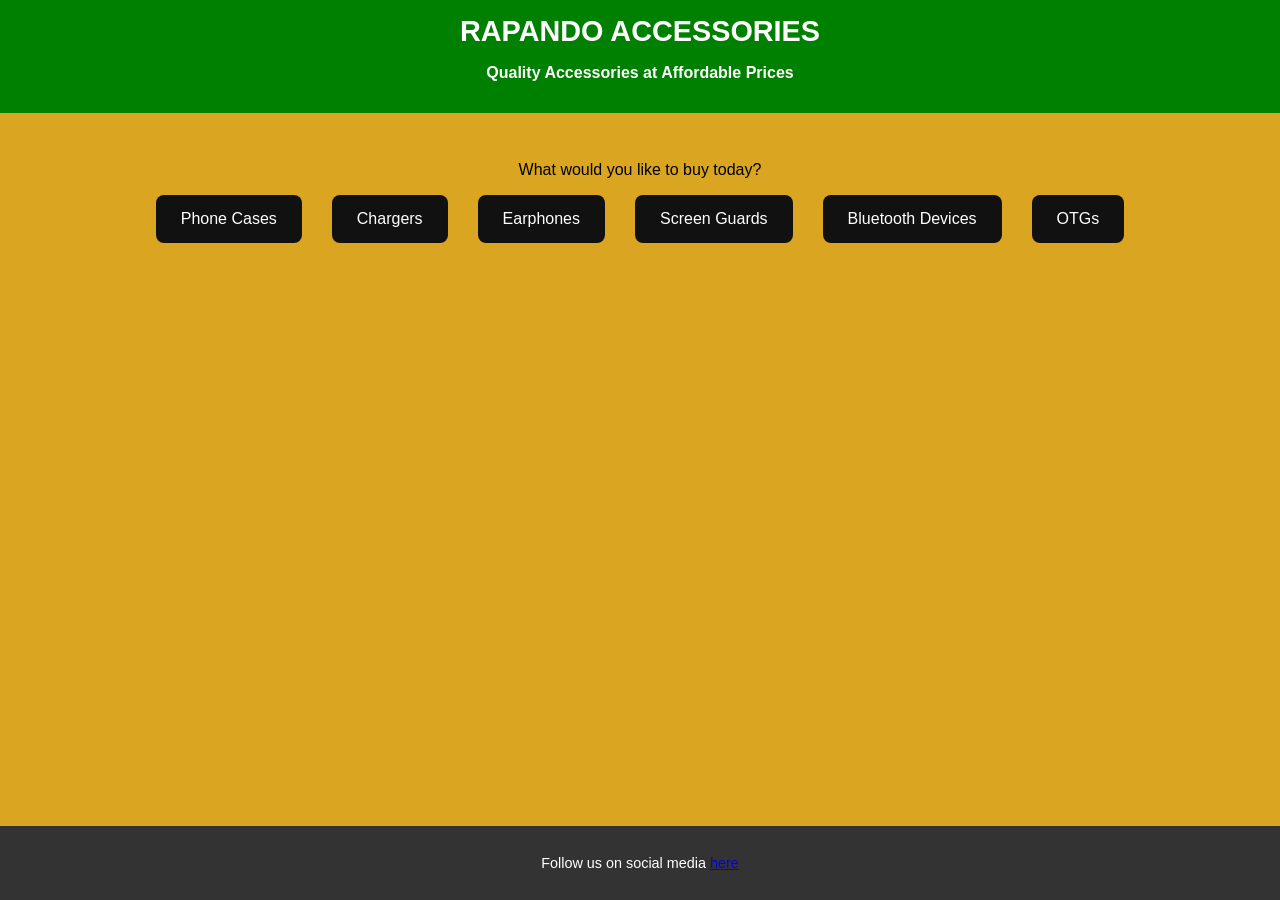
<file: index.html>
<!DOCTYPE html>
<html lang="en">
<head>
<meta charset="UTF-8">
<meta name="viewport" content="width=device-width, initial-scale=1.0">
<title>Rapando Phone Accessories</title>
<link rel="stylesheet" href="css/style.css">
</head>
<body>

<header>
  <h1>RAPANDO ACCESSORIES</h1>
  <p><b>Quality Accessories at Affordable Prices</b></p>
</header>

<section class="main">
  <p>What would you like to buy today?</p>

  <div class="category-buttons">
    <a href="phone-cases.html" class="category-btn">Phone Cases</a>
    <a href="chargers.html" class="category-btn">Chargers</a>
    <a href="earphones.html" class="category-btn">Earphones</a>
    <a href="screen-guards.html" class="category-btn">Screen Guards</a>
    <a href="bluetooth.html" class="category-btn">Bluetooth Devices</a>
    <!--<a href="cable.html" class="category-btn">charging Cables</a>
    <a href="kabambe-phones.html" class="category-btn">Kabambe Phones</a>
    <a href="capes.html" class="category-btn">capes</a>-->
     <a href="otg.html" class="category-btn">OTGs</a>
  </div>
</section>

<footer>
  <p>Follow us on social media <a href="https://rapando-web.github.io">here</a></p>
</footer>

</body>
</html>
</file>
<file: css/style.css>
/* General Styling */
html, body{
  height: 100%;
}
body {
  font-family: Arial, sans-serif;
  margin: 0;
  padding: 0;
  background-color: #f7f7f7;
  min-height: 100vh;
  display: flex;
  flex-direction: column;
  background-color: goldenrod;
}

/* Header */
header {
  padding: 1em;
  text-align: center;
  background:green;
  color:white;
  padding: 15px;
  text-align: center;
}

header h1 {
  margin: 0;
  font-size: 1.8em;
}

nav a:hover {
  text-decoration: underline;
}

/* Main Content */
.main {
  padding: 2em 1em;
  text-align: center;
  flex: 1;
  background-image:image(p);
}

h2 {
  font-size: 1.5em;
  margin-bottom: 1.5em;
}

/* Category Buttons */
.category-buttons {
  display: flex;
  flex-wrap: wrap;
  justify-content: center;
  gap: 30px;
}

.category-btn {
  padding: 15px 25px;
  background-color: #111;
  color: white;
  text-decoration: none;
  border-radius: 8px;
  font-size: 1em;
  transition: background 0.3s;
  height:100%;
}

.category-btn:hover {
  background-color: #333;
  box-shadow: 0px 2px 8px rgba(0,0,0,10);
}

/* Products Grid */
.products {
  display: grid;
  grid-template-columns: repeat(auto-fit, minmax(150px, 1fr));
  gap: 20px;
  justify-items: center;
}

.product {
  border: 1px solid #ccc;
  padding: 10px;
  width: 100%;
  max-width: 180px;
  background-color: white;
  border-radius: 5px;
  transition: transform 0.2s;
  text-align: center;
}

.product:hover {
  transform: scale(1.05);
}

.product img {
  width: 100%;
  height: 150px;
  object-fit: cover;
  border-radius: 5px;
}

.product p {
  margin: 10px 0 0 0;
  font-size: 0.95em;
}

/* Footer */
footer {
  background-color: #333;
  color: white;
  text-align: center;
  padding: 1em;
  margin: 0px;
  font-size: 0.9em;
}

/* Responsive Styling */
@media (max-width: 768px) {
  header h1 {
    font-size: 1.5em;
  }
  .category-btn {
    font-size: 0.9em;
    padding: 12px 18px;
  }
}

@media (max-width: 480px) {
  header h1 {
    font-size: 1.3em;
  }
  .category-btn {
    width: 90%;
  }
  .products {
    grid-template-columns: repeat(auto-fit, minmax(120px, 1fr));
  }
  .product img {
    height: 120px;
  }
}
.card {
  background: white;
  width: 200px;
  margin: 0px;
  padding: 20px 15px;
  text-align: center;
  border-radius: 8px;
  box-shadow: 0px 2px 8px rgba(0,0,0,0.2);
  transition: 0.5s;
  background-color: rgb(161, 161, 161);
    }
.card img {
  width: 100%;
  height: 180px;
  object-fit:cover;
  border-radius: 5px;
  object-position:top ;

    }
.buy-btn{
  background: green;
  padding: 10px 15px;
  text-decoration: none;
  color: white;
  border-radius: 5px;
  display: inline-block;
  margin-top: 10px;
  transition: 0.5s;
}
.products {
  display: flex;
  flex-wrap: wrap;
  justify-content: center;
  padding: 20px;
}
.header{
  
}
.home-btn{
  color: white;
}
</file>
